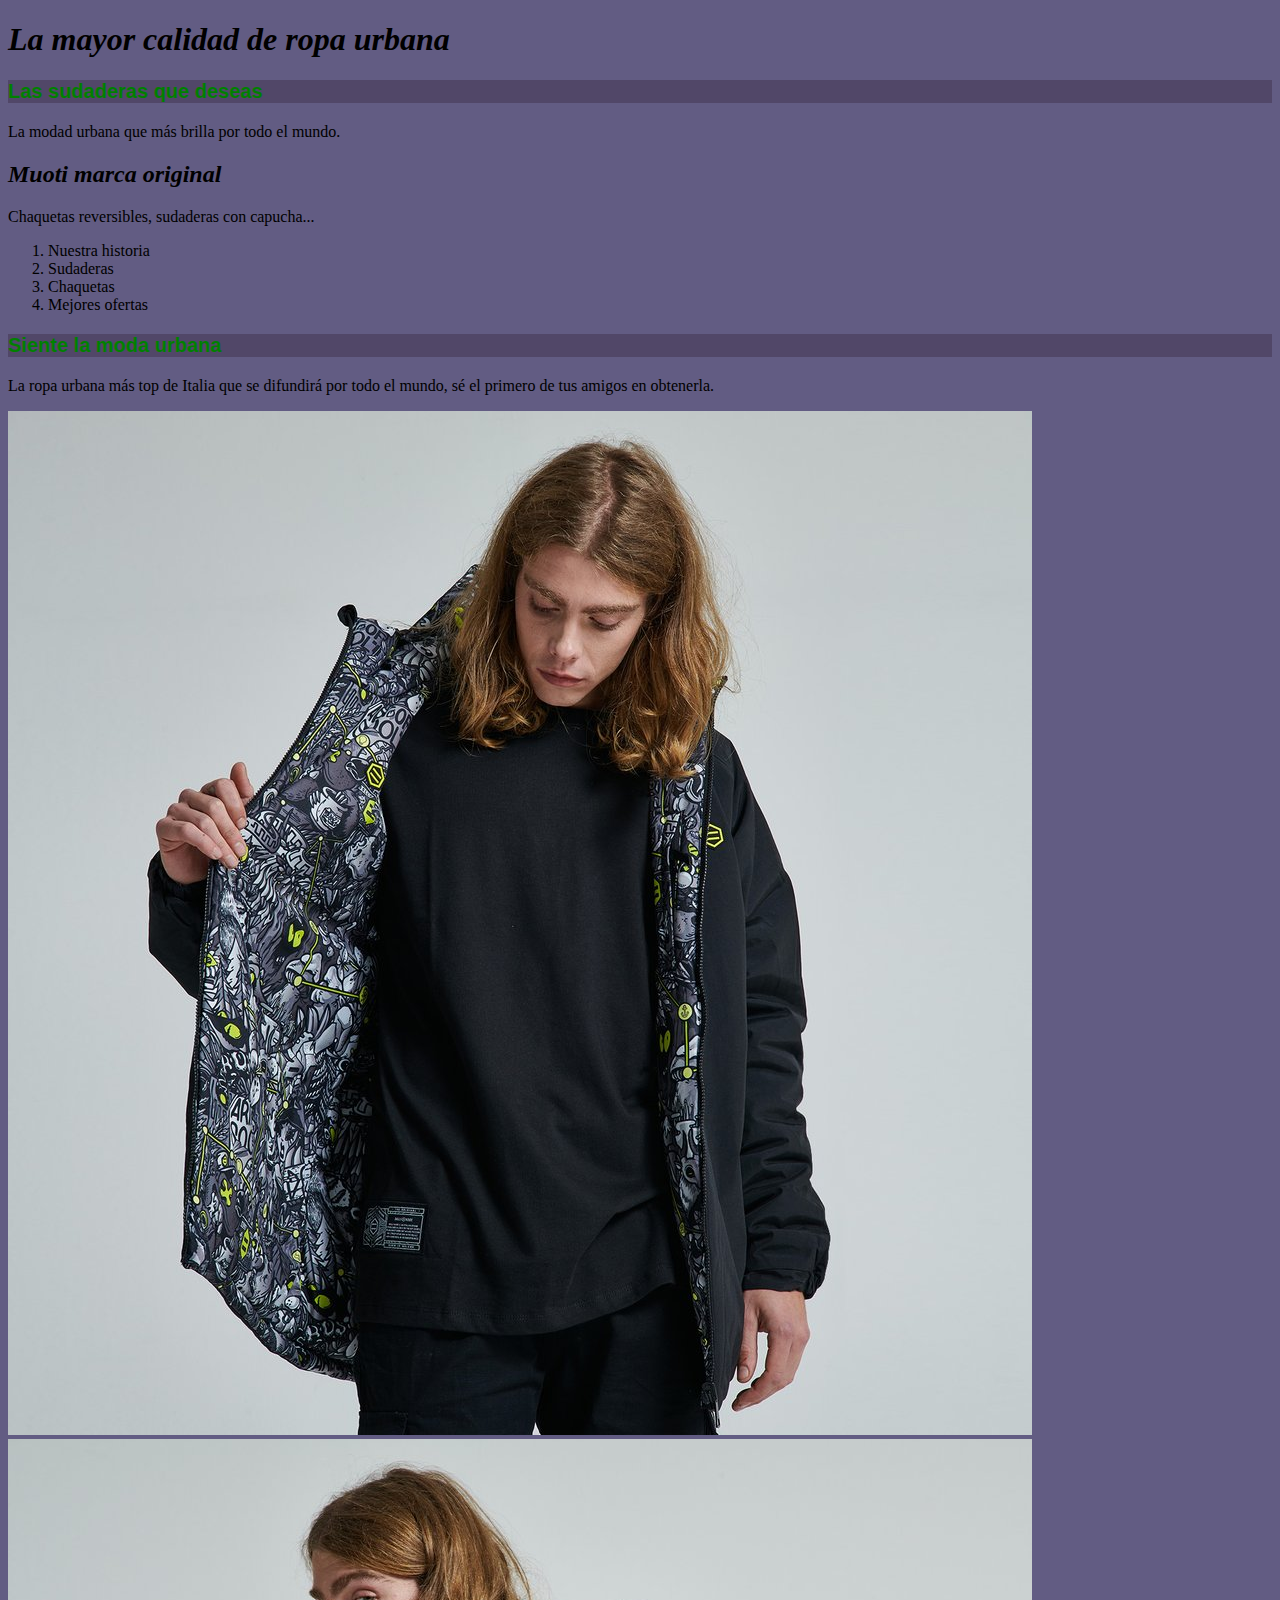
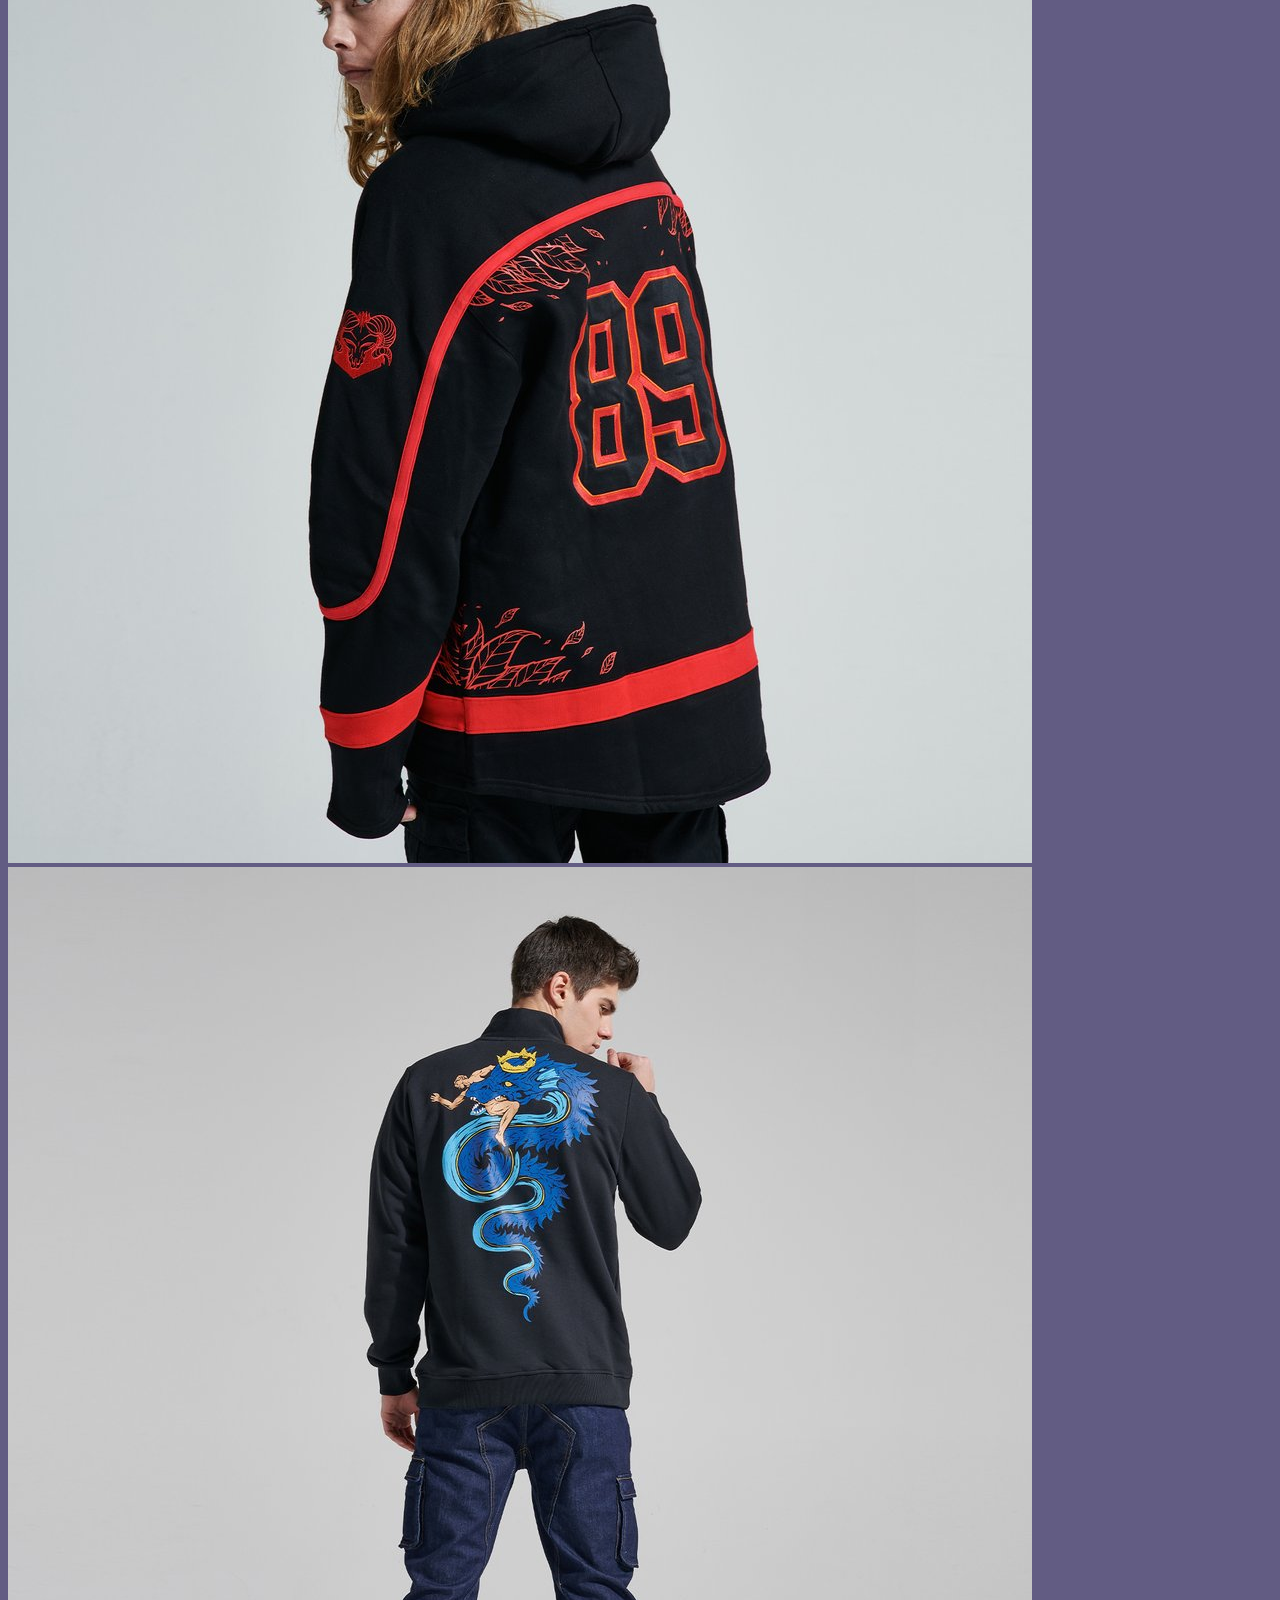
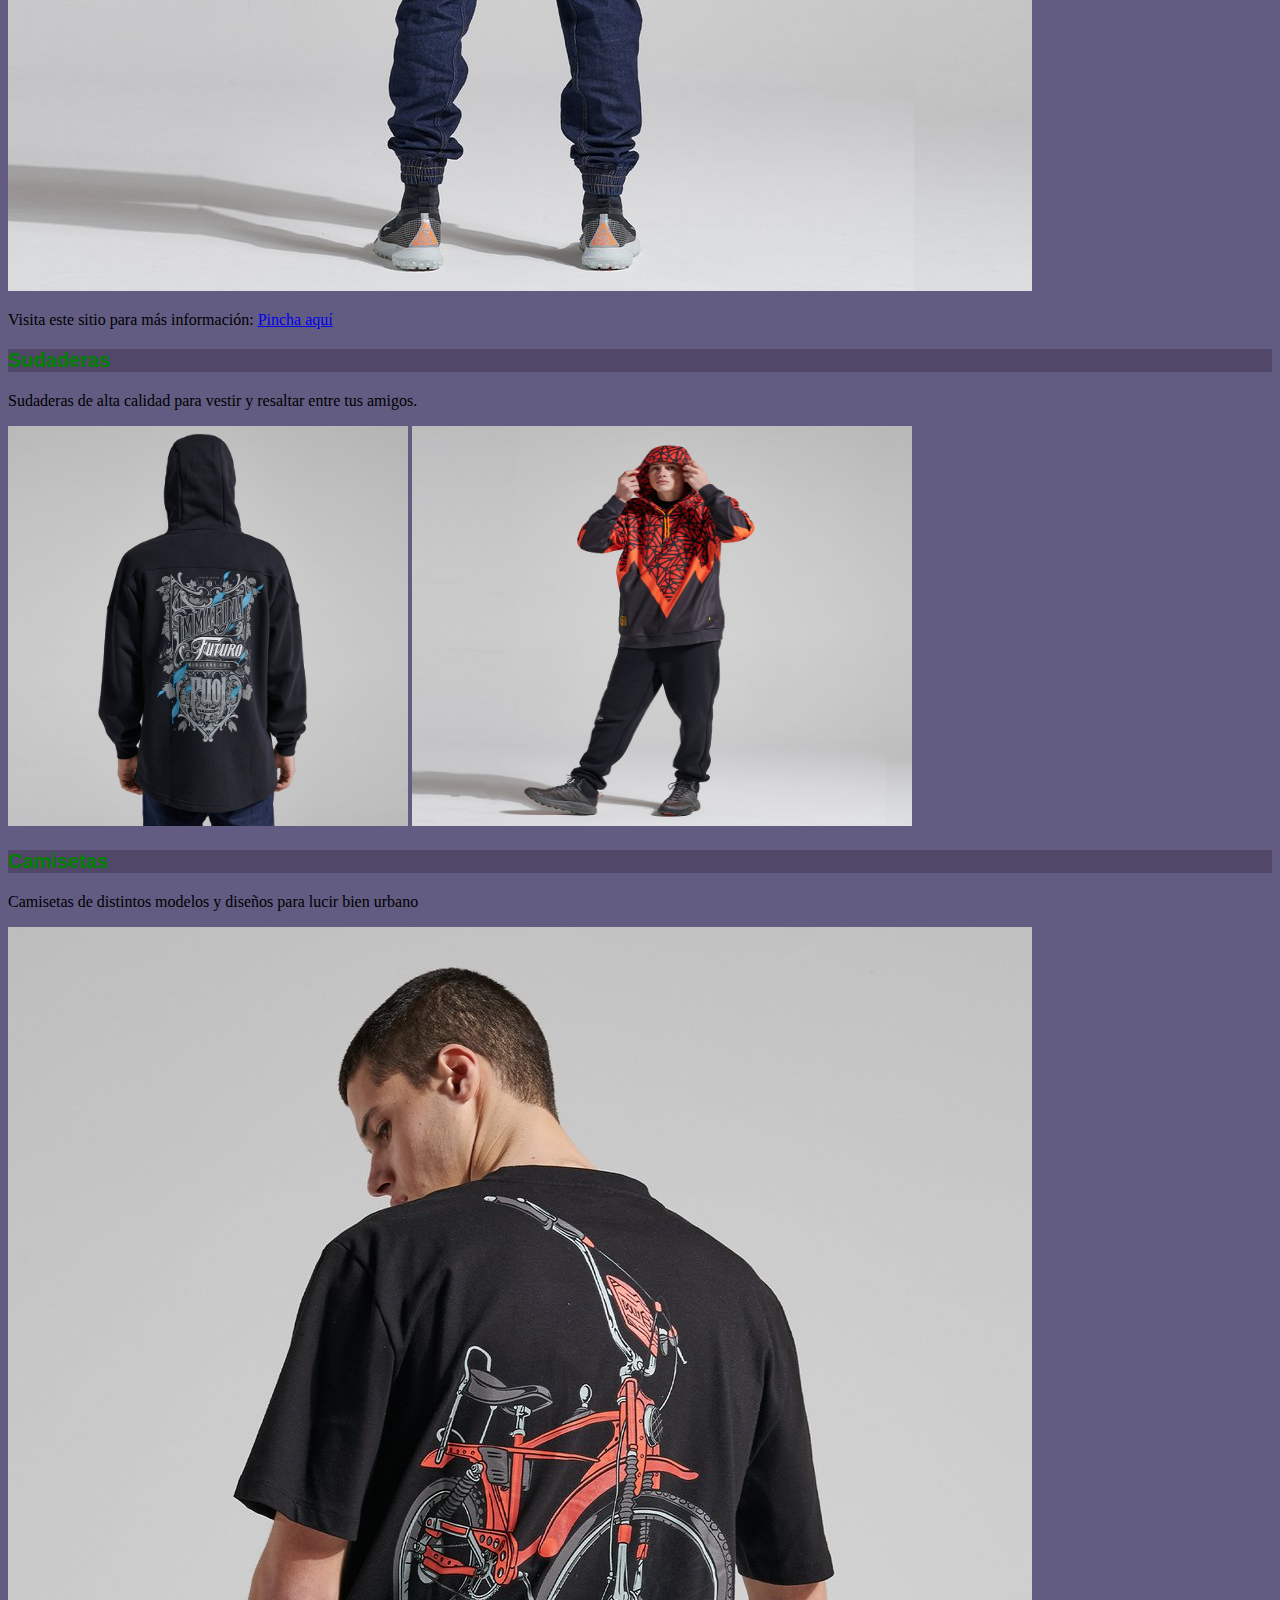
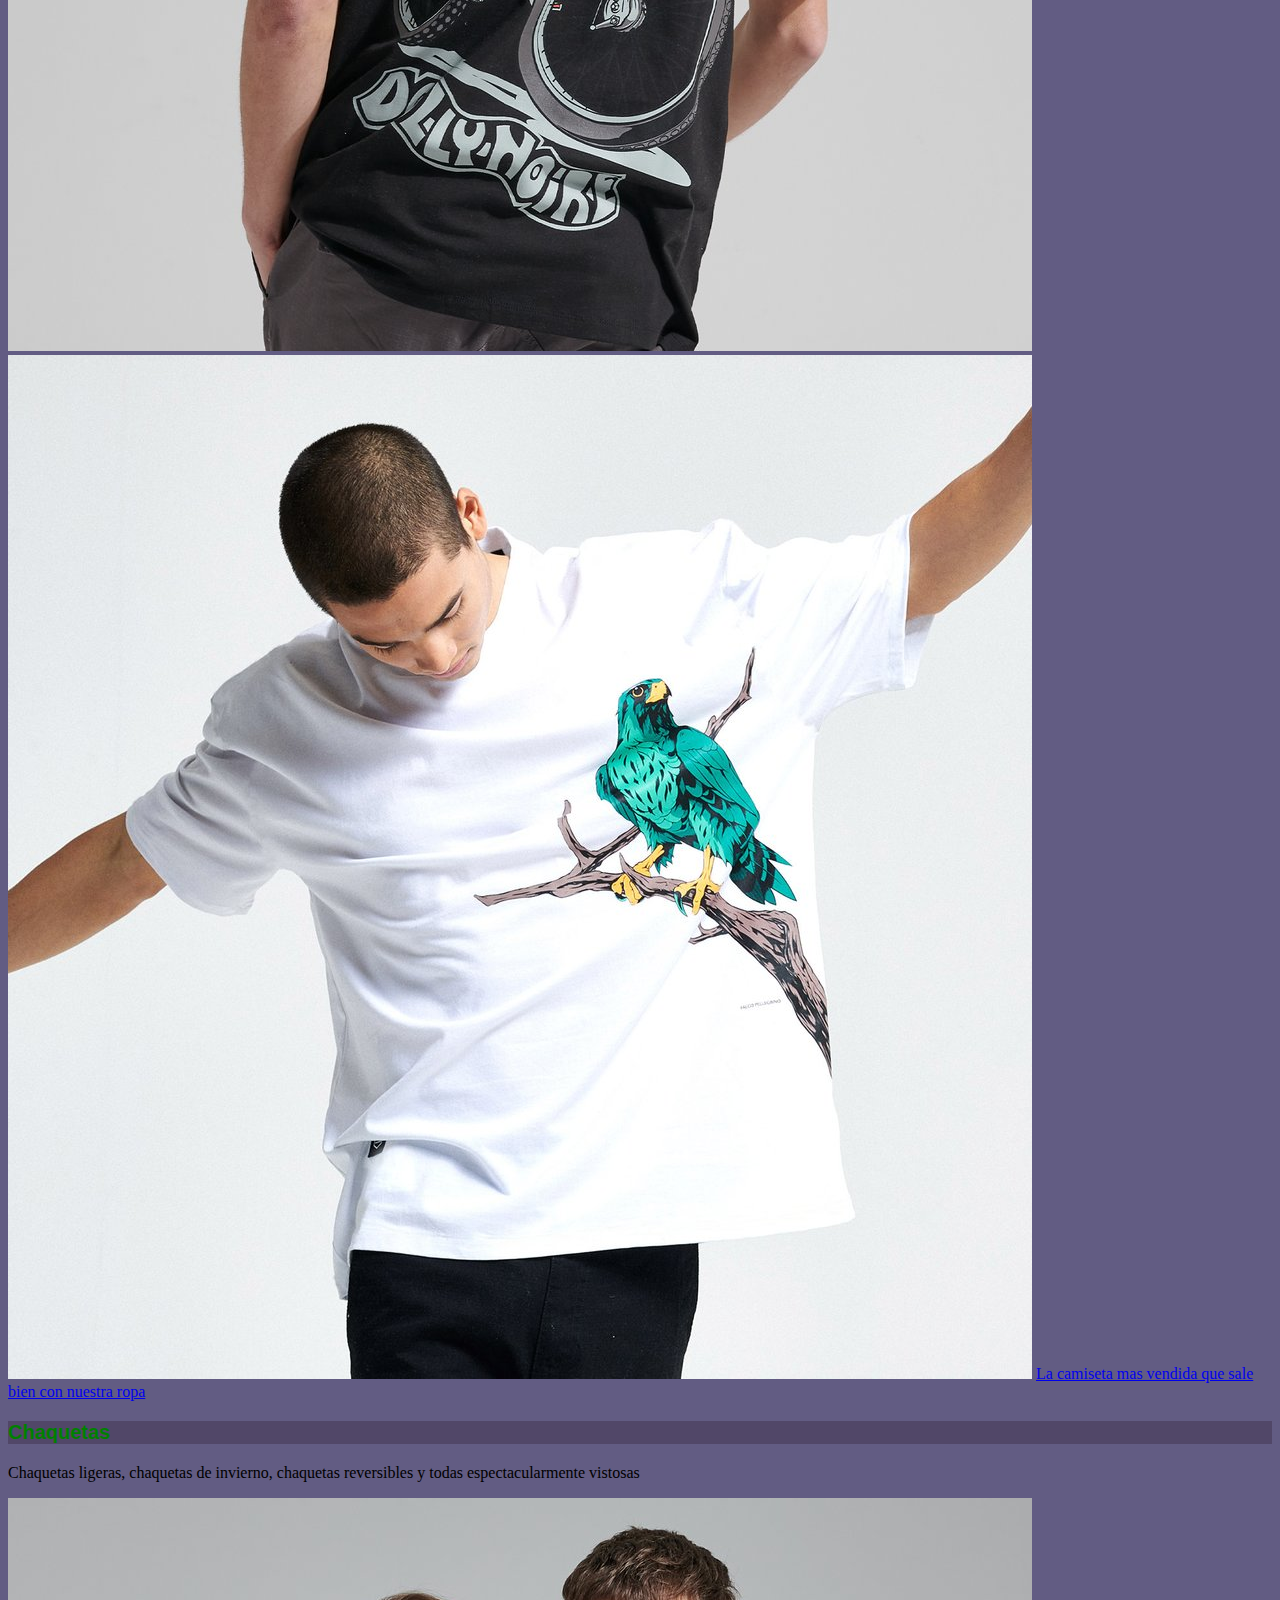
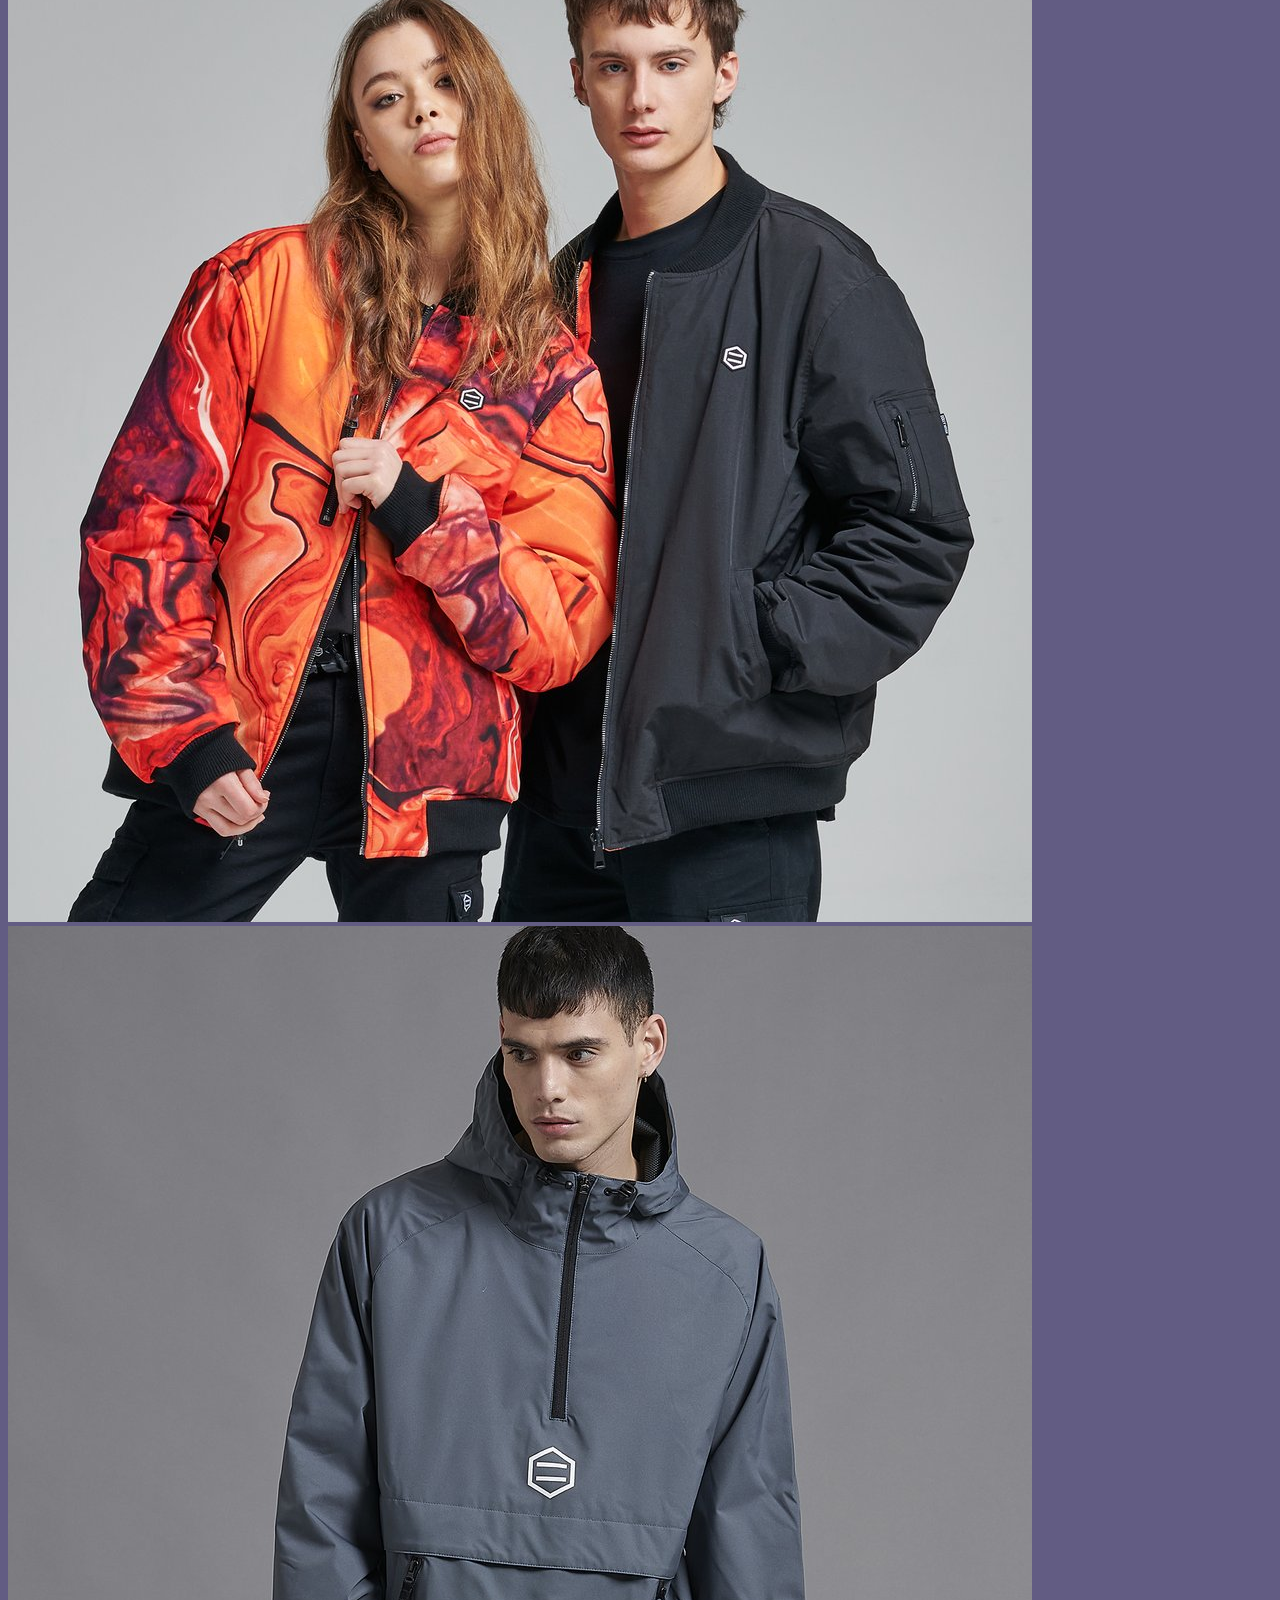
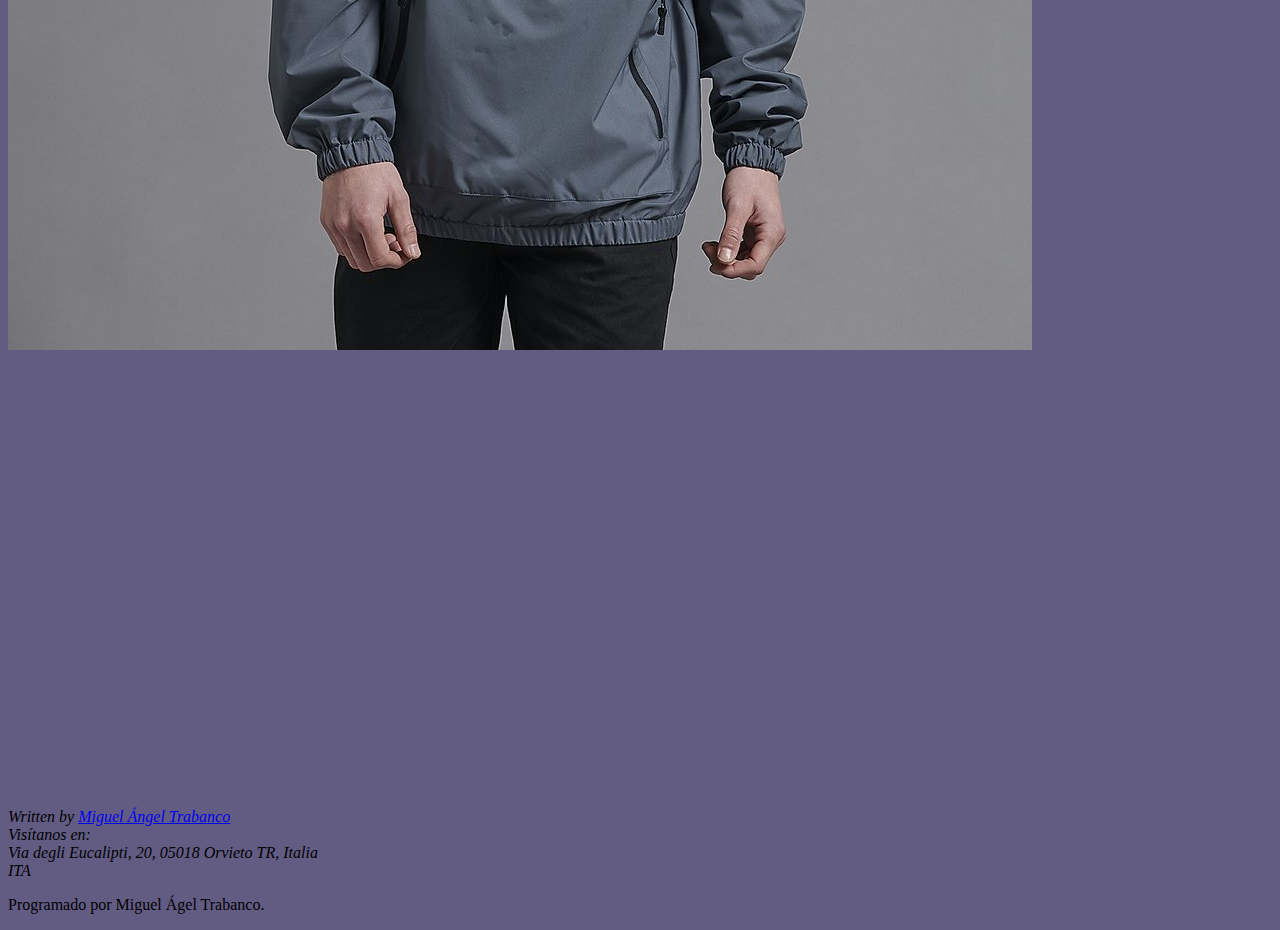
<file: index.html>
<!DOCTYPE html>
<html lang="es">
    
<head>
    <title><b>La mejor ropa urbana italiana</b></title>
    <meta char="utf-8"/>
    <meta name="author" content="Miguel Ágel Trabanco">
    <meta name="description" content="Tienda de ropa urbana italiana de gran calidad">
    <meta name="keywords" content="sudaderas, moda, urbano, chaquetas, urbanshop">
    <link rel="stylesheet" href="estilos ropa urbana.css">
</head>

<body>
    <header>
        <h1><em>La mayor calidad de ropa urbana</em></h1>
     </header>
    <h3>Las sudaderas que deseas</h3>
    <p>La modad urbana que más brilla por todo el mundo.</p>
<nav>
    <h2><strong><em>Muoti marca original</em></strong></h2>
    <p>Chaquetas reversibles, sudaderas con capucha...</p>
    <ol>
        <li>Nuestra historia</li>
        <li>Sudaderas</li>
        <li>Chaquetas</li>
        <li>Mejores ofertas</li>
    </ol>
</nav>

<section>
  <article>
    <h3>Siente la moda urbana</h3>
    <p>La ropa urbana más top de Italia que se difundirá por todo el mundo, sé el primero de tus amigos en obtenerla.</p>
    <img src="dolly-noire-JK032-JB-01_BoscoNet-01_1024x1024.jpg">
    <img src="dolly-noire-SW036-SI-01_GOATRed-02_1024x1024.jpg">
    <img src="Dolly-noire-SW018-SF-01_BiscionedeiViscontiHalf_zip-04_1024x1024.jpg">
    <p>Visita este sitio para más información: <a href="https://es.wikipedia.org/wiki/Categoría:Moda_de_Italia">Pincha aquí</a></p>
  </article> 

  <article>
      <h3>Sudaderas</h3>
      <p>Sudaderas de alta calidad para vestir y resaltar entre tus amigos.</p>
      <img src="dolly-noire-SW020-SH-02_Futuro-01_1024x1024.jpg" width="400" height="400">
      <img src="Dolly-noire-SW016-SN-03_Bench_DuomoRovesciato-03_1024x1024.jpg" width="500" height="400">
  </article>

  <article>
      <h3>Camisetas</h3>
      <p>Camisetas de distintos modelos y diseños para lucir bien urbano</p>
      <img src="Dolly-noire-TS013-TA-01_SaltaFossT-shirt-01_1024x1024.jpg">
      <img src="dolly-noire-TS001-TB-02-Falco-Pellegrino-Oversize-tee-02_1024x1024.jpg">
      <a href="camiseta vans.html">La camiseta mas vendida que sale bien con nuestra ropa</a>
  </article>

  <article>
      <h3>Chaquetas</h3>
      <p>Chaquetas ligeras, chaquetas de invierno, chaquetas reversibles y todas espectacularmente vistosas</p>
      <img src="dolly-noire-jk004-01-arcade-reversible-bomber-03_1024x1024.jpg">
      <img src="dolly_noire_jk33_0_1024x1024.jpg">
  </article>
  <iframe width="560" height="315" src="https://www.youtube.com/embed/BVSytMym5Kc" title="YouTube video player" frameborder="0" allow="accelerometer; autoplay; clipboard-write; encrypted-media; gyroscope; picture-in-picture" allowfullscreen></iframe>
  <iframe src="https://www.google.com/maps/embed?pb=!1m14!1m12!1m3!1d5861.471356564537!2d12.137436681013599!3d42.73048499573114!2m3!1f0!2f0!3f0!3m2!1i1024!2i768!4f13.1!5e0!3m2!1ses!2ses!4v1637664189733!5m2!1ses!2ses" width="600" height="450" style="border:0;" allowfullscreen="" loading="lazy"></iframe>
  <address>Written by <a href="matrfg8@gmail.com">Miguel Ángel Trabanco</a> <br>Visítanos en:<br>Via degli Eucalipti, 20, 05018 Orvieto TR, Italia<br>ITA </address>
</section>
<aside>

</aside>

<footer>
    <p>Programado por Miguel Ágel Trabanco.</p>
</footer>

</body>
</html>
</file>
<file: estilos ropa urbana.css>
h3{
    background: rgb(81, 71, 104);
    color: green;
    font-family: Arial;
    font-size: 20px;
    font-weight: light;
} 
*{ 
    background-color: rgb(98, 92, 131) ;
}
</file>
